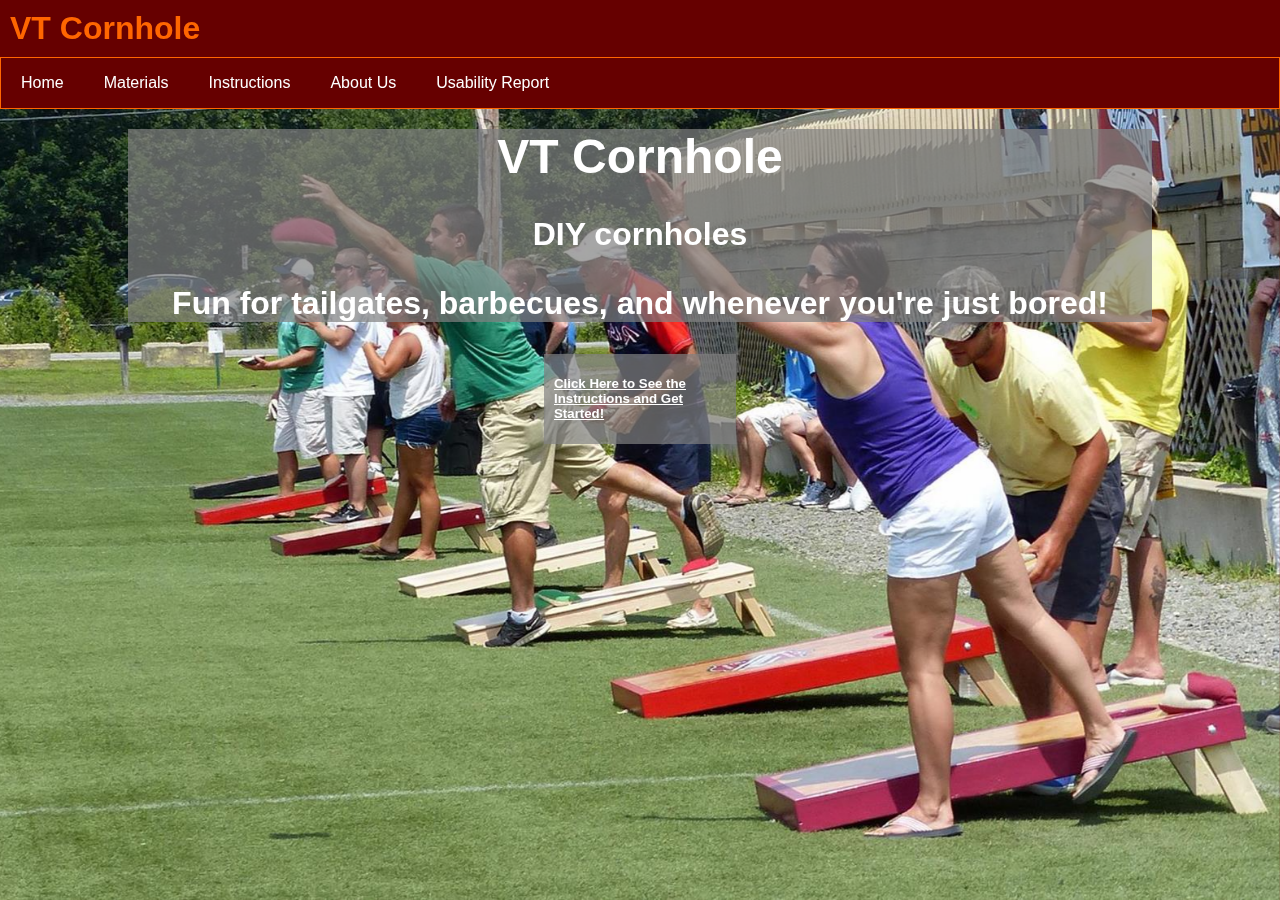
<file: index.html>
<!DOCTYPE HTML PUBLIC "-//W3C//DTD HTML 4.01//EN" "http://www.w3.org/TR/html4/strict.dtd">
<html>
<head>
	<title>VT Cornhole - Home</title>
	<link type="text/css" rel="stylesheet" href="main.css">
	<link type="text/css" rel="stylesheet" href="index.css">
	<script src="https://ajax.googleapis.com/ajax/libs/jquery/1.12.2/jquery.min.js"></script>
	<script src="index.js"></script>
</head>
<body>
	<div class="background-images">
		<div class="background current-background" id="cornhole2" style="display:block"></div>
		<div class="background" id="cornhole3"></div>
		<div class="background" id="cornhole4"></div>
		<div class="background" id="cornhole5"></div>
	</div>
	<div class="container">
		<div class="nav">
			<h1>VT Cornhole</h1>
			<ul>
				<li><a href="index.html">Home</a></li>
				<li><a href="materials.html">Materials</a></li>
				<li><a href="instructions.html">Instructions</a></li>
				<li><a href="about.html">About Us</a></li>
				<li><a href="report.html">Usability Report</a></li>
			</ul>
		</div>
		<div class="body">
			<h1>VT Cornhole</h1>
			<h3>DIY cornholes</h3>
			<h3>Fun for tailgates, barbecues, and whenever you're just bored!</h3>
		</div>
		<div class="footer">
			<h5><a href="materials.html"><div>Click Here to See the Instructions and Get Started!</div></h5>
		</div>
	</div>
</body>
</html>
</file>
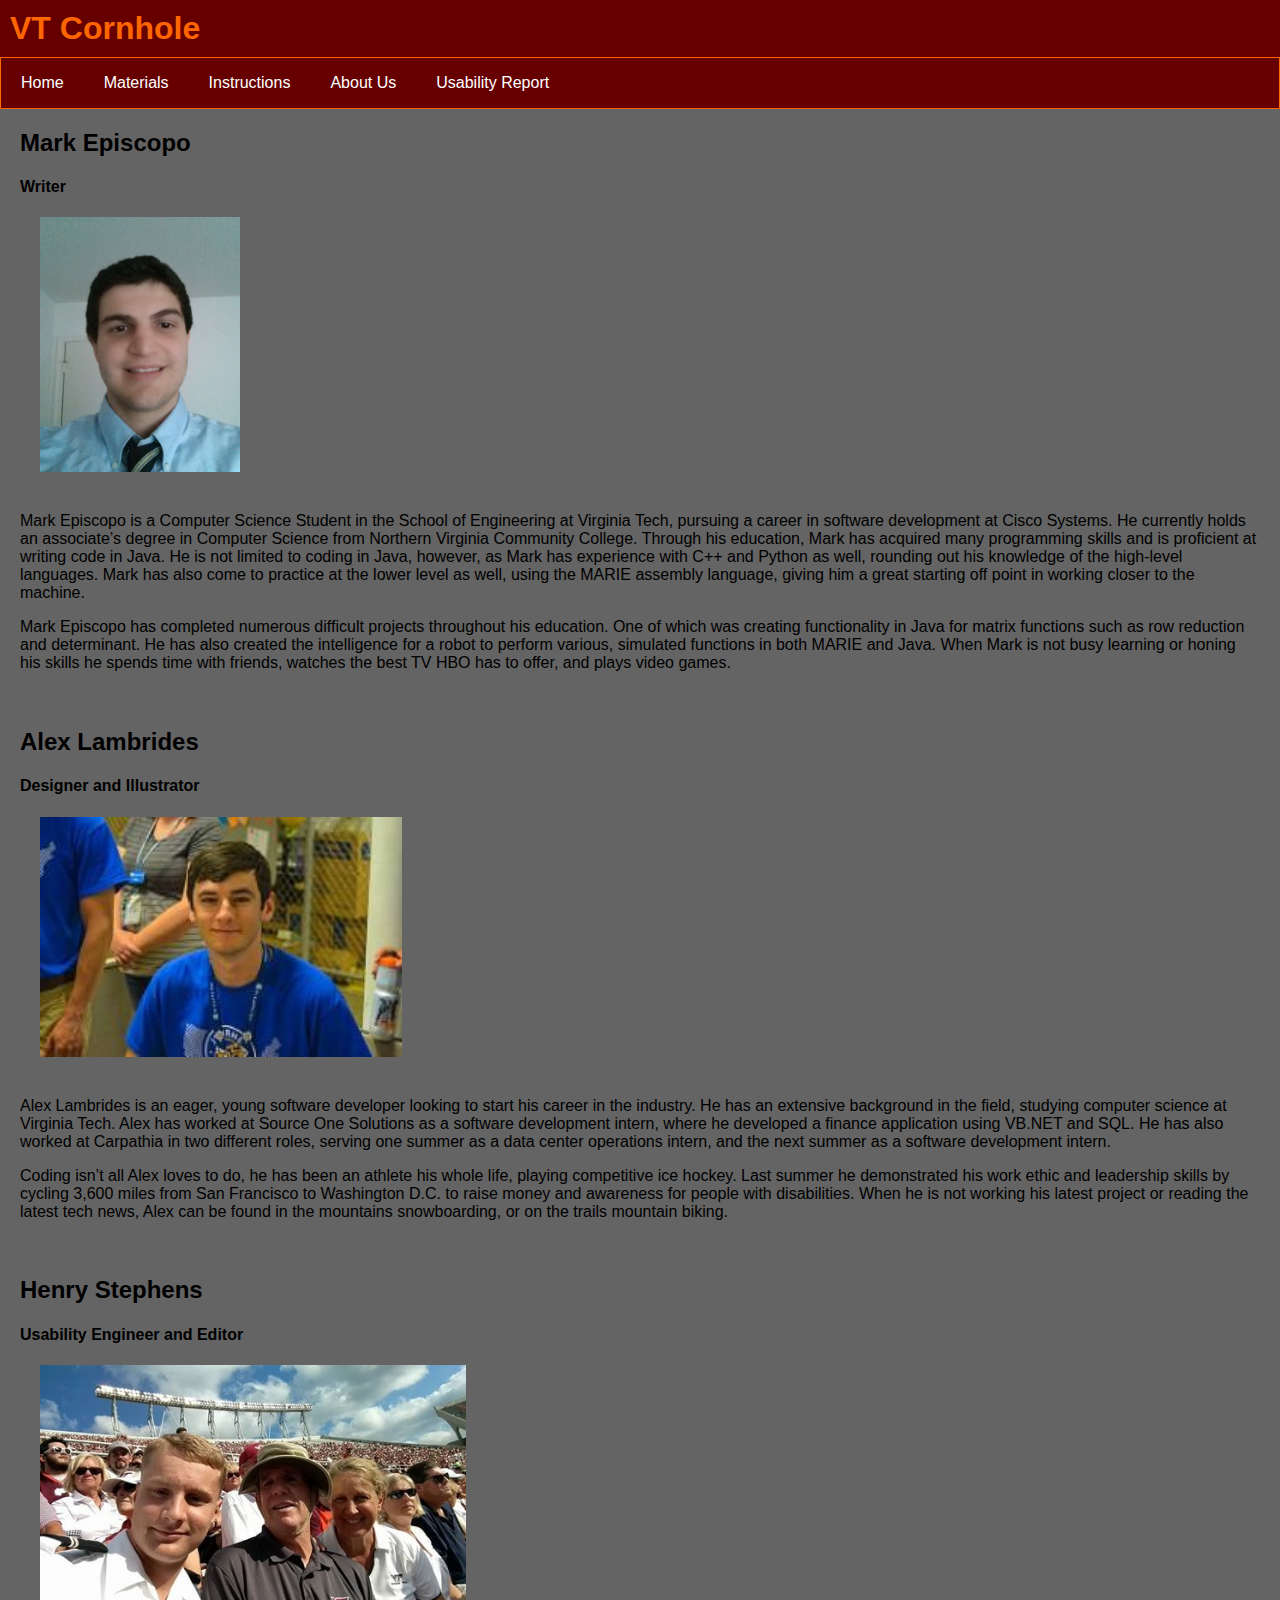
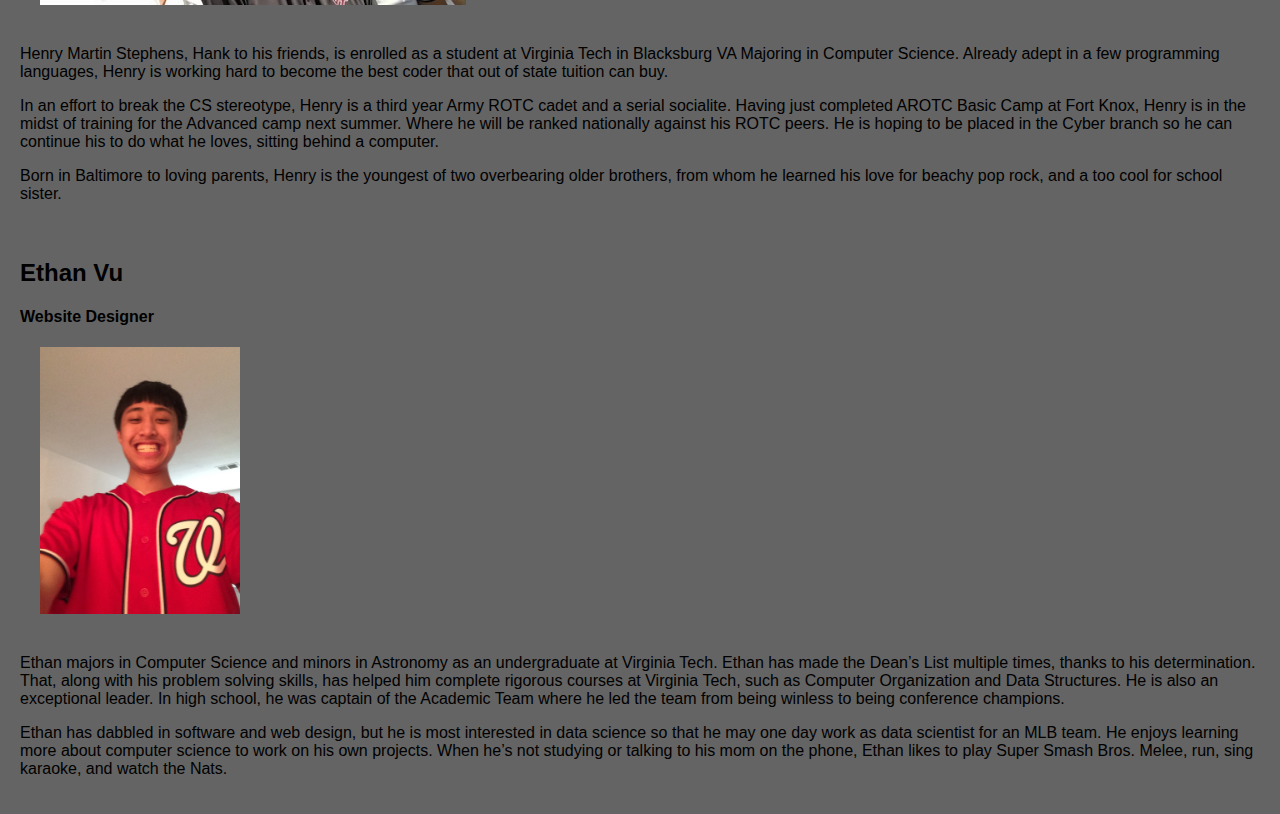
<file: about.html>
<!DOCTYPE HTML PUBLIC "-//W3C//DTD HTML 4.01//EN" "http://www.w3.org/TR/html4/strict.dtd">
<html>
<head>
	<title>VT Cornhole - About Us</title>
	<link type="text/css" rel="stylesheet" href="main.css">
	<link type="text/css" rel="stylesheet" href="about.css">
</head>
<body>
	<div class="container">
		<div class="nav">
			<h1>VT Cornhole</h1>
			<ul>
				<li><a href="index.html">Home</a></li>
				<li><a href="materials.html">Materials</a></li>
				<li><a href="instructions.html">Instructions</a></li>
				<li><a href="about.html">About Us</a></li>
				<li><a href="report.html">Usability Report</a></li>
			</ul>
		</div>
		<div class="body">
			<div class="Episcopo">
				<h2>Mark Episcopo</h2>
				<h4>Writer</h4>
				<div><img src="team_pics/episcopo.jpg" height="auto" width="200px"></div>
				<p>Mark Episcopo is a Computer Science Student in the School of Engineering at Virginia Tech, 
				pursuing a career in software development at Cisco Systems.  He currently holds an associate’s 
				degree in Computer Science from Northern Virginia Community College.  Through his education, 
				Mark has acquired many programming skills and is proficient at writing code in Java.  He is not 
				limited to coding in Java, however, as Mark has experience with C++ and Python as well, rounding 
				out his knowledge of the high-level languages.  Mark has also come to practice at the lower level 
				as well, using the MARIE assembly language, giving him a great starting off point in working 
				closer to the machine.</p>
				<p>Mark Episcopo has completed numerous difficult projects throughout his 
				education.  One of which was creating functionality in Java for matrix functions such as row 
				reduction and determinant. He has also created the intelligence for a robot to perform various, 
				simulated functions in both MARIE and Java.  When Mark is not busy learning or honing his skills 
				he spends time with friends, watches the best TV HBO has to offer, and plays video games.</p>
			</div>
			<div class="Lambrides">
			    <h2>Alex Lambrides</h2>
				<h4>Designer and Illustrator</h4>
				<div><img src="team_pics/lambrides.jpg" height="240px" width="auto"></div>
				<p>Alex Lambrides is an eager, young software developer looking to start his career in the 
				industry. He has an extensive background in the field, studying computer science at Virginia 
				Tech. Alex has worked at Source One Solutions as a software development intern, where he 
				developed a finance application using VB.NET and SQL. He has also worked at Carpathia in two 
				different roles, serving one summer as a data center operations intern, and the next summer as 
				a software development intern.</p>
				<p>Coding isn’t all Alex loves to do, he has been an athlete his whole life, playing competitive 
				ice hockey. Last summer he demonstrated his work ethic and leadership skills by cycling 3,600 
				miles from San Francisco to Washington D.C. to raise money and awareness for people with 
				disabilities. When he is not working his latest project or reading the latest tech news, Alex can 
				be found in the mountains snowboarding, or on the trails mountain biking.</p>
			</div>
			<div class="Stephens">
			    <h2>Henry Stephens</h2>
				<h4>Usability Engineer and Editor</h4>
				<div><img src="team_pics/stephens.jpg" height="240px" width="auto"></div>
				<p>Henry Martin Stephens, Hank to his friends, is enrolled as a student at Virginia Tech in 
				Blacksburg VA Majoring in Computer Science.  Already adept in a few programming languages, 
				Henry is working hard to become the best coder that out of state tuition can buy. </p>
				<p>In an effort to break the CS stereotype, Henry is a third year Army ROTC cadet and a serial 
				socialite. Having just completed AROTC Basic Camp at Fort Knox, Henry is in the midst of 
				training for the Advanced camp next summer. Where he will be ranked nationally against his ROTC 
				peers. He is hoping to be placed in the Cyber branch so he can continue his to do what he loves, 
				sitting behind a computer. </p>
				<p>Born in Baltimore to loving parents, Henry is the youngest of two overbearing older brothers, 
				from whom he learned his love for beachy pop rock, and a too cool for school sister. </p>
			</div>
			<div class="Vu">
			    <h2>Ethan Vu</h2>
				<h4>Website Designer</h4>
				<div><img src="team_pics/vu.jpg" height="auto" width="200px"></div>
				<p>Ethan majors in Computer Science and minors in Astronomy as an undergraduate at Virginia Tech.  
				Ethan has made the Dean’s List multiple times, thanks to his determination.  That, along with his 
				problem solving skills, has helped him complete rigorous courses at Virginia Tech, such as Computer 
				Organization and Data Structures.  He is also an exceptional leader.  In high school, he was captain 
				of the Academic Team where he led the team from being winless to being conference champions.</p>
				<p>Ethan has dabbled in software and web design, but he is most interested in data science so 
				that he may one day work as data scientist for an MLB team.  He enjoys learning more about computer 
				science to work on his own projects.  When he’s not studying or talking to his mom on the phone, 
				Ethan likes to play Super Smash Bros. Melee, run, sing karaoke, and watch the Nats.</p>
			</div>
		</div>
	</div>
</body>
</html>
</file>
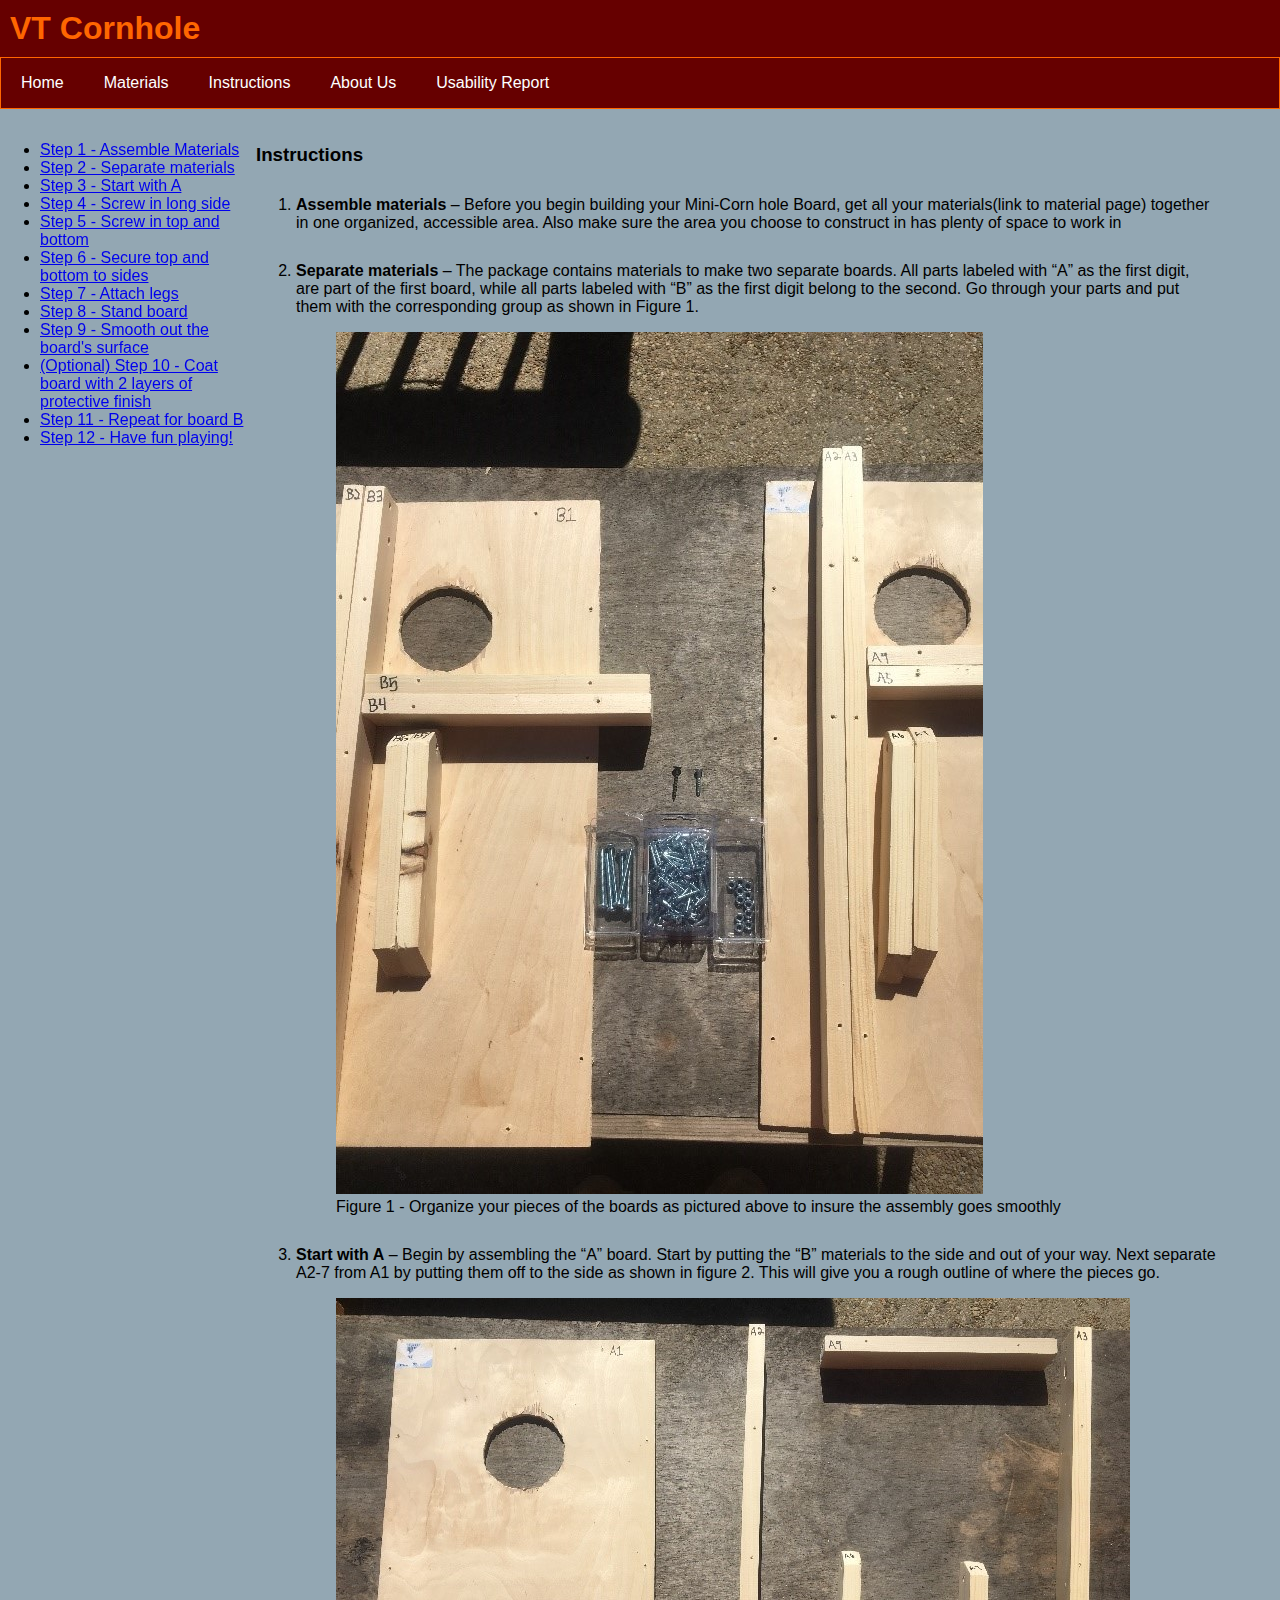
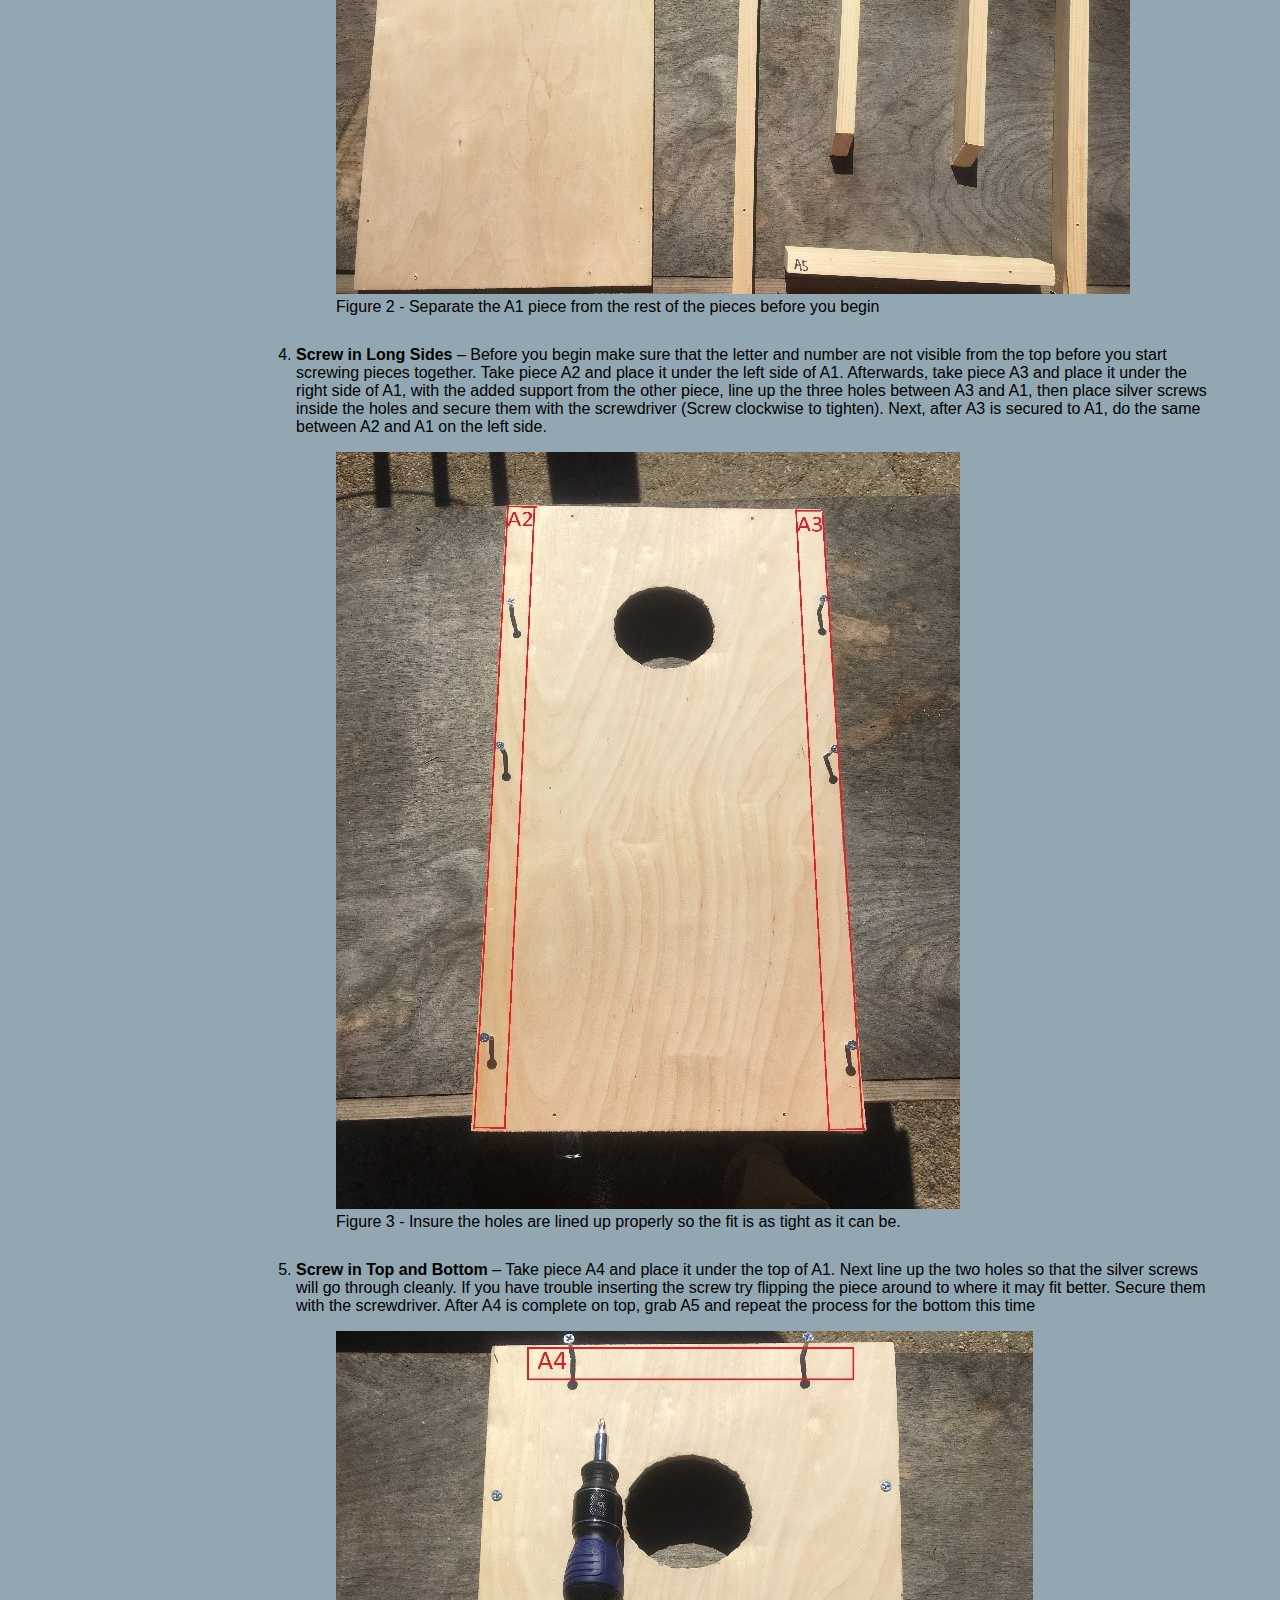
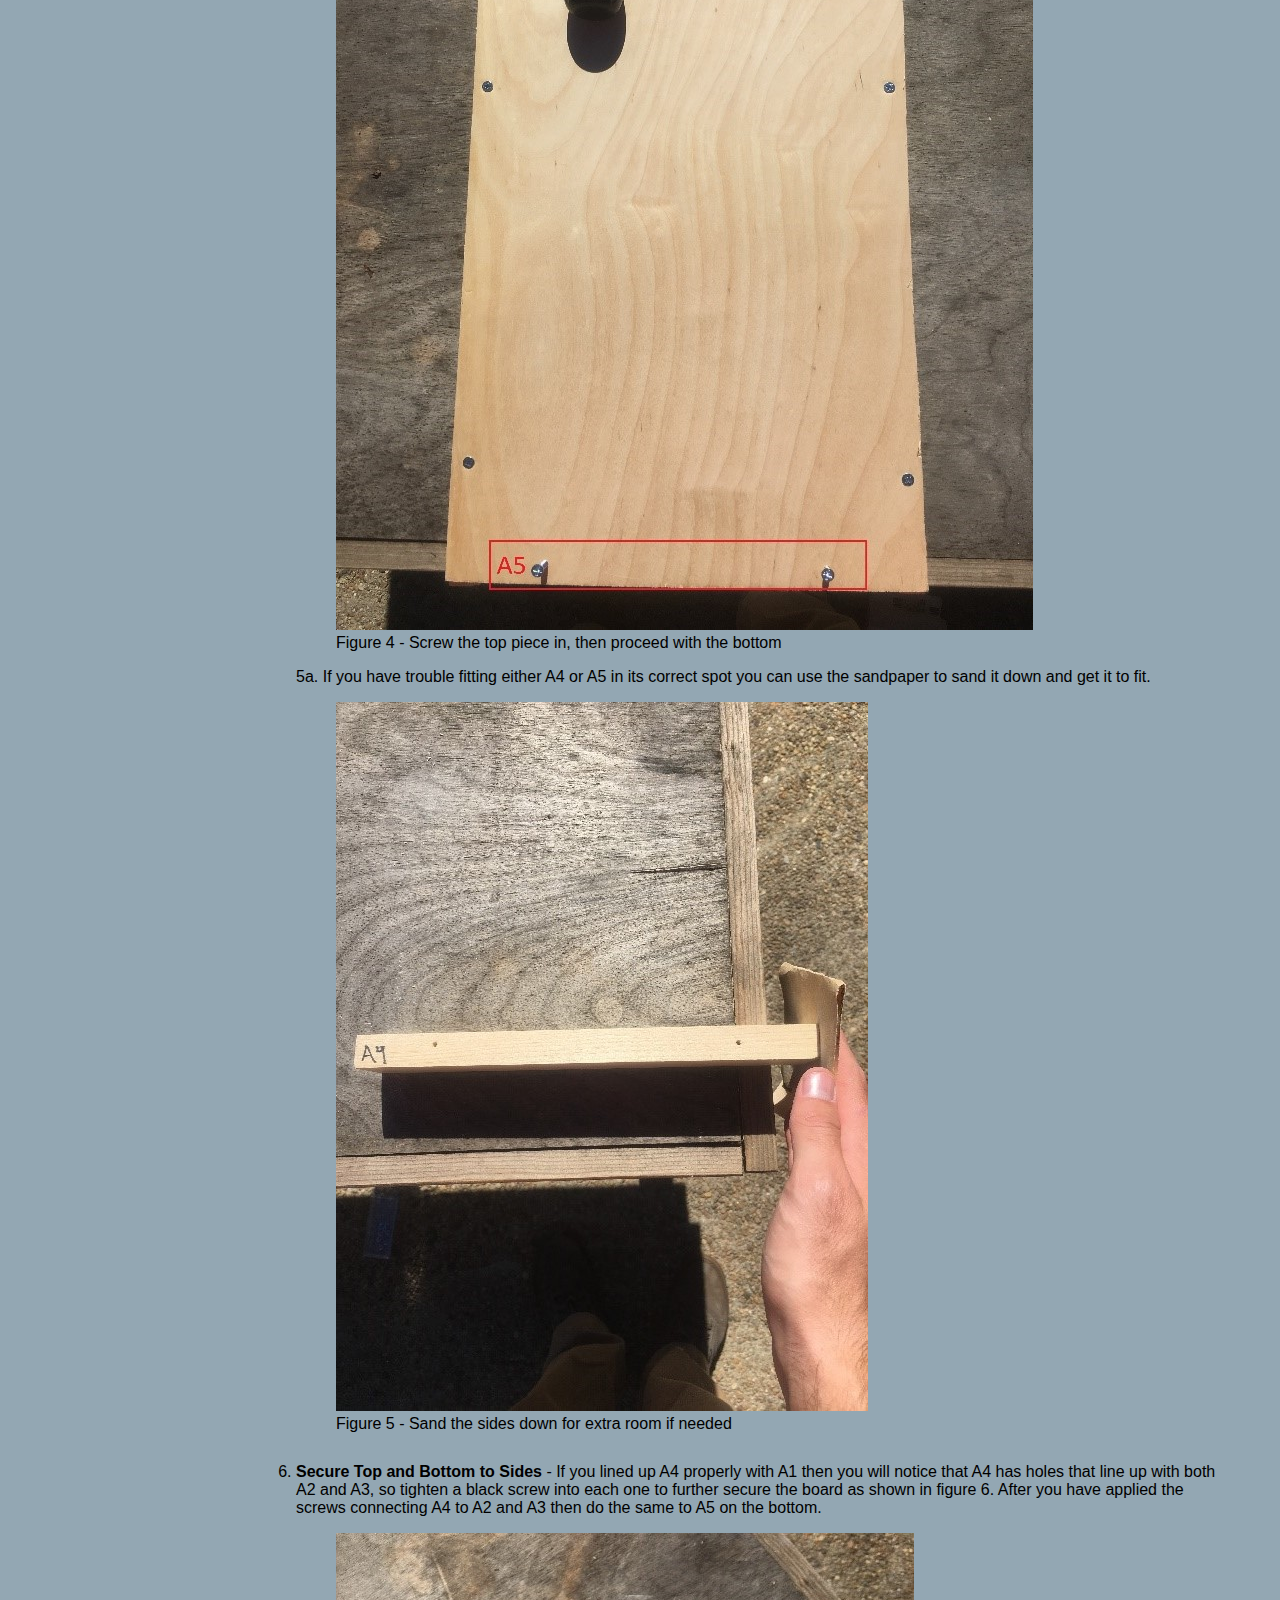
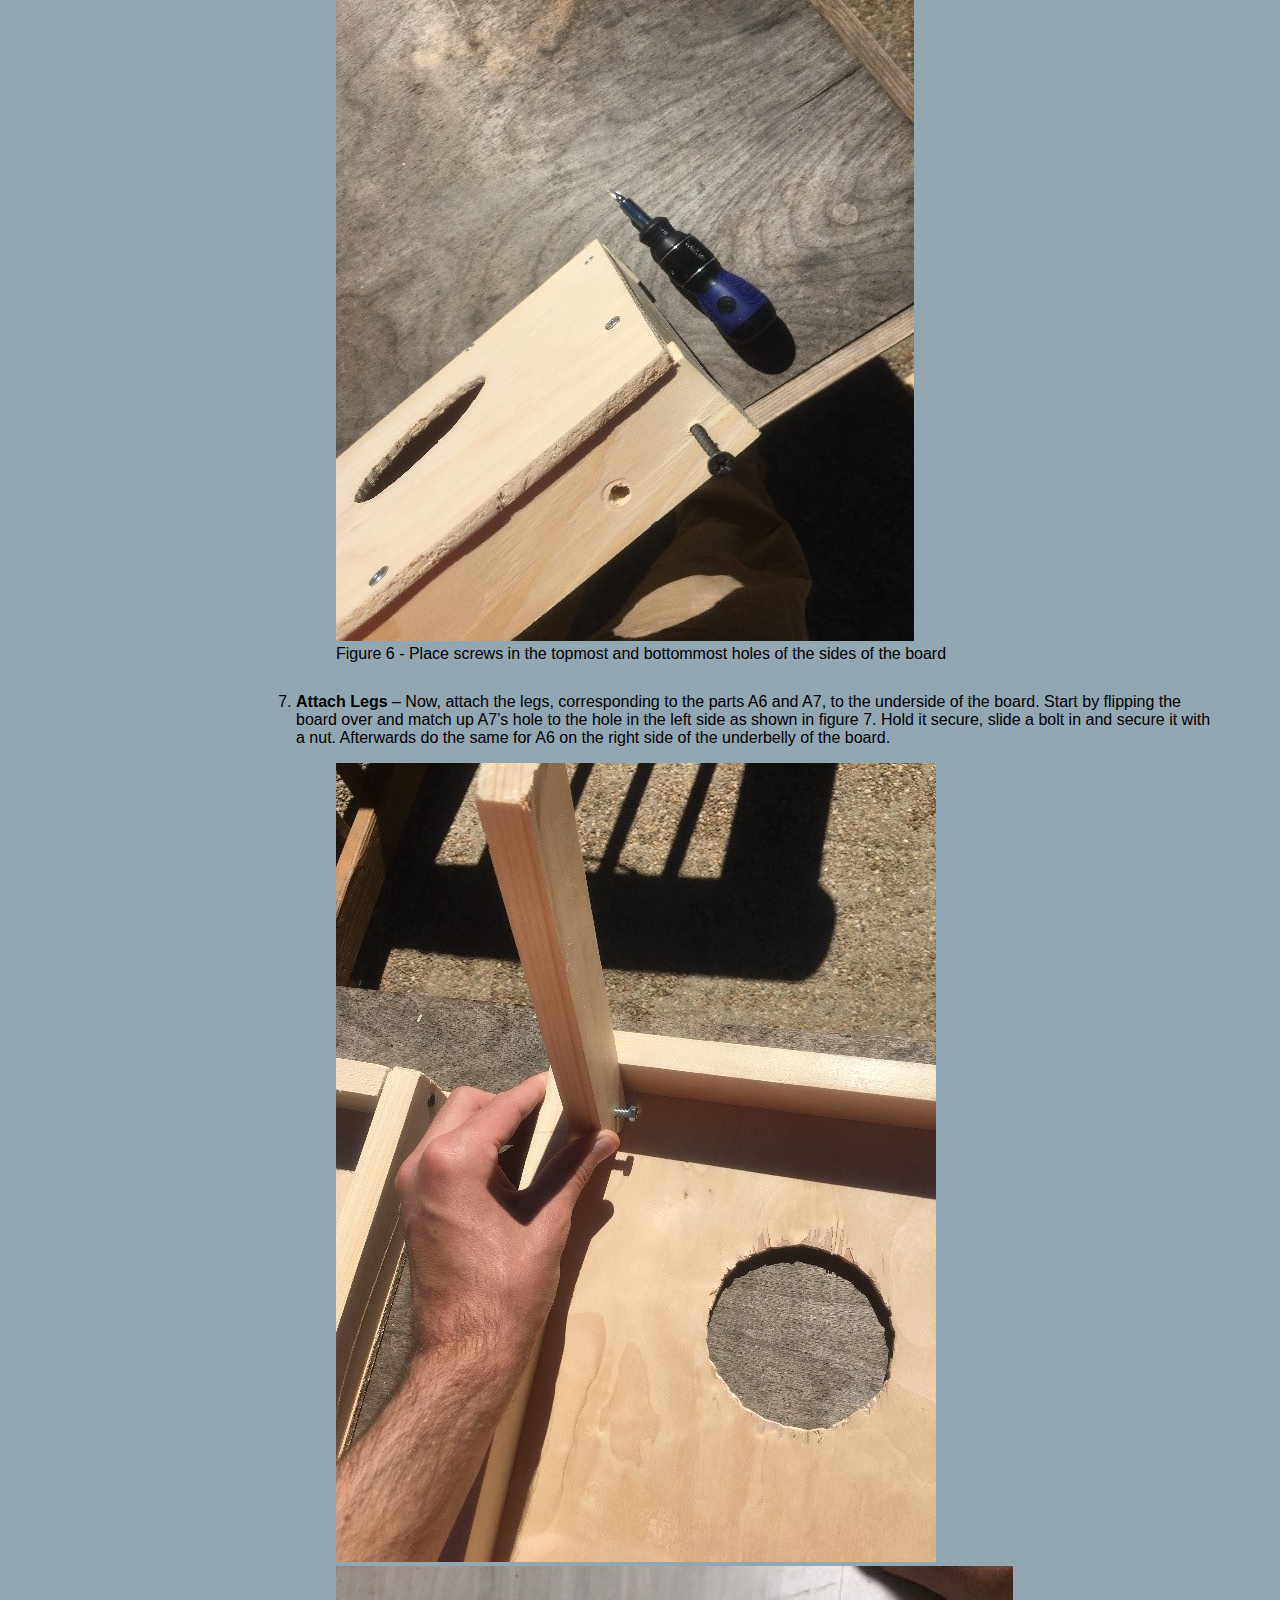
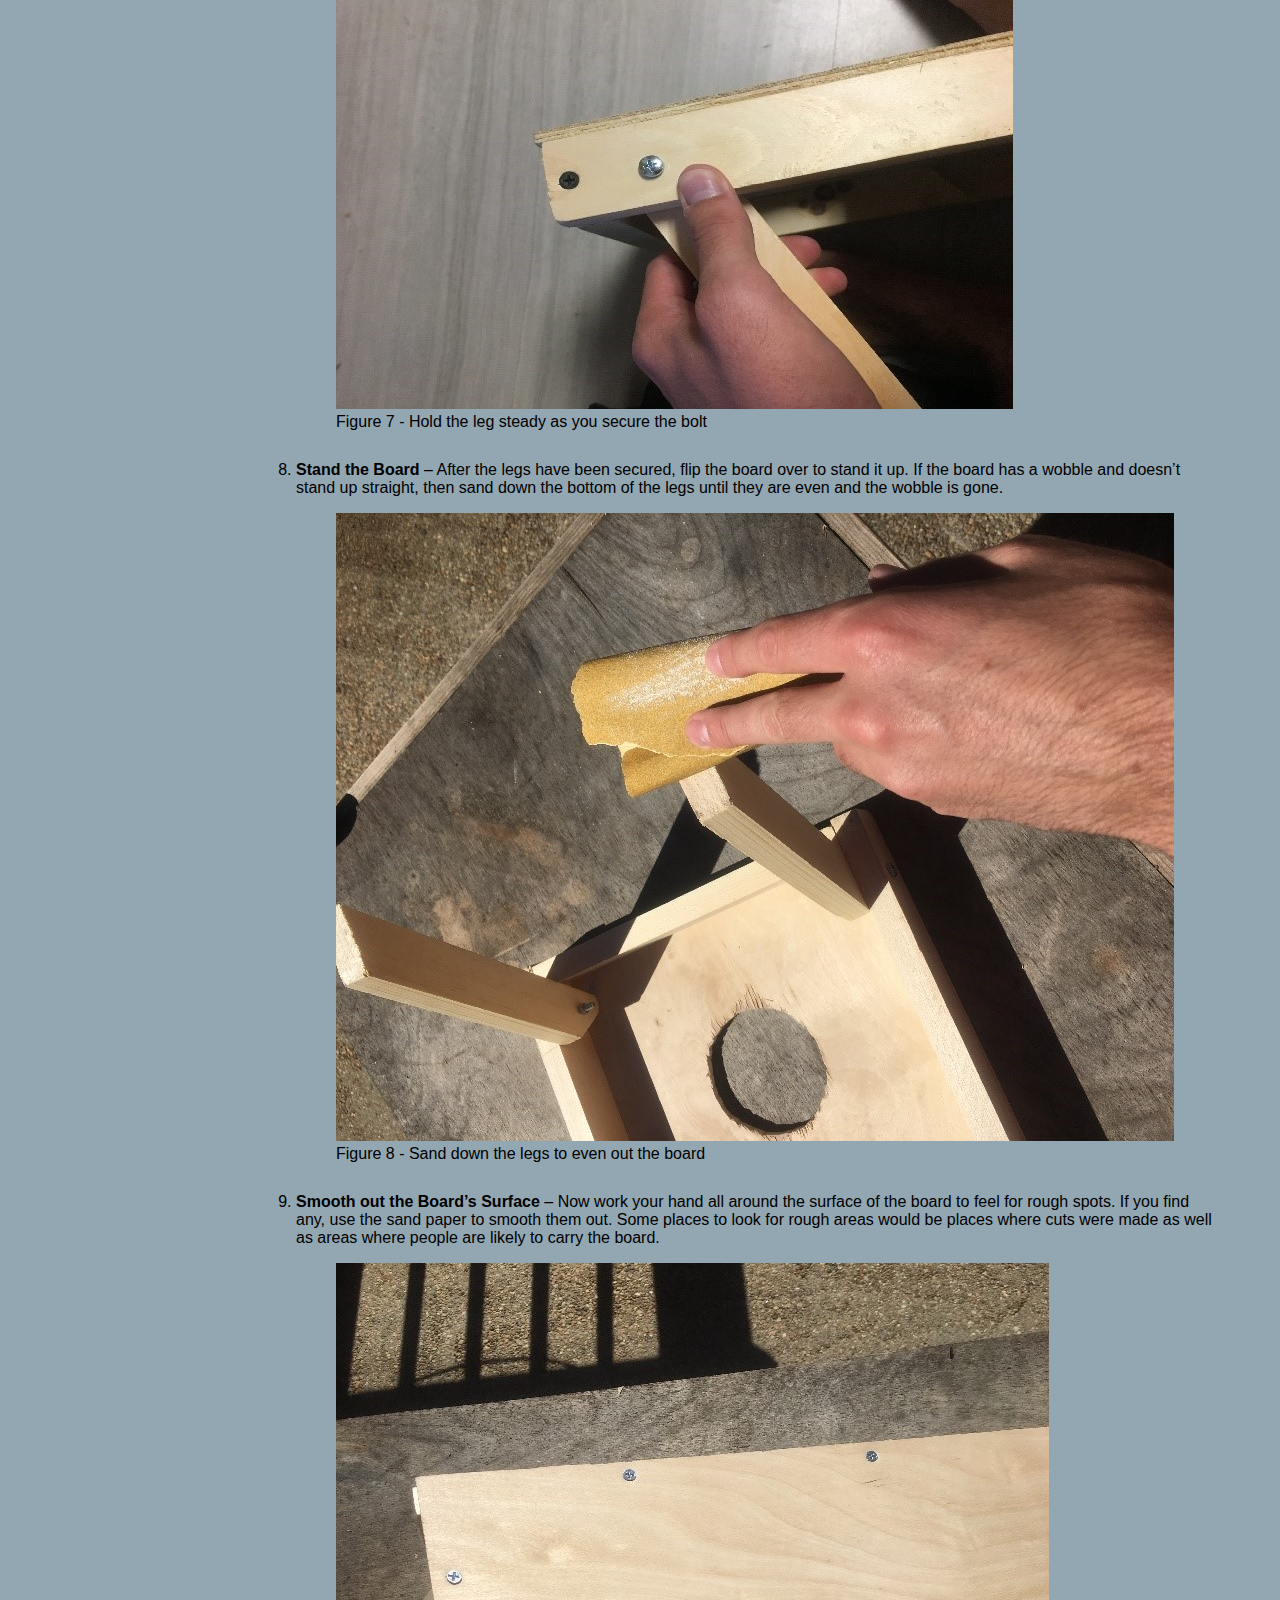
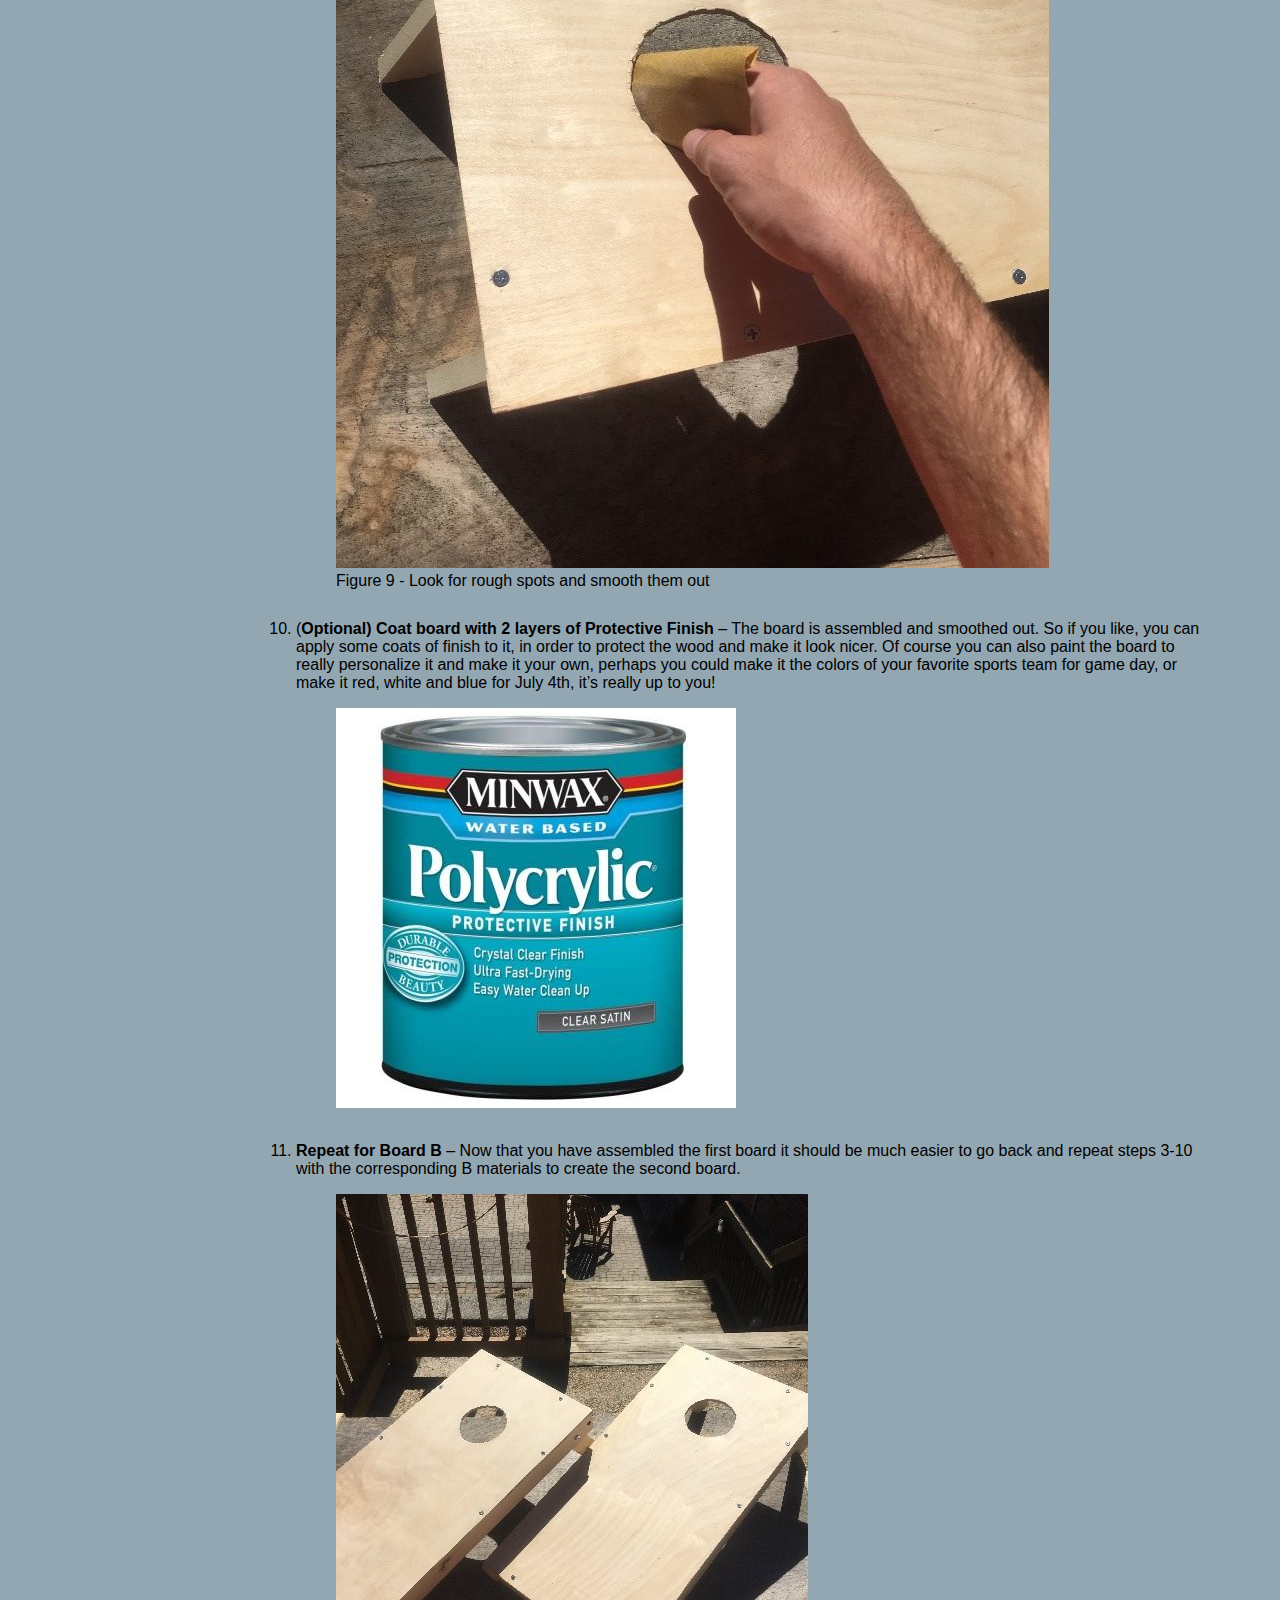
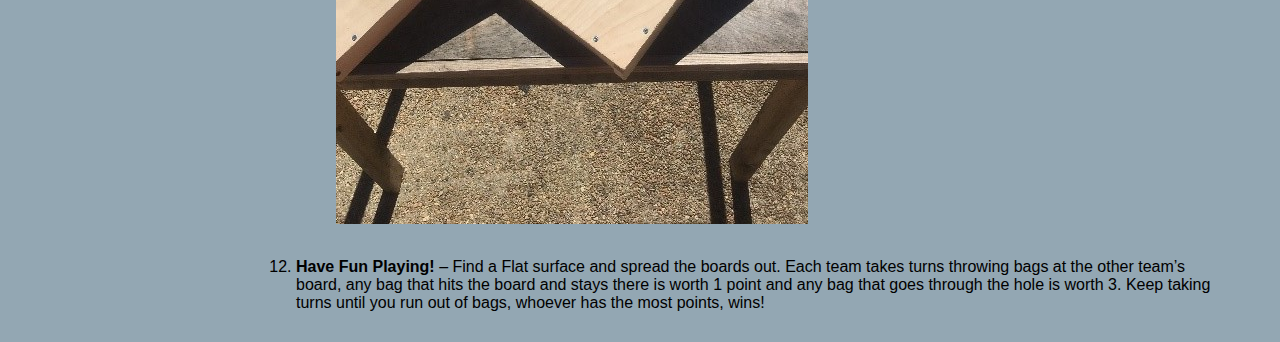
<file: instructions.html>
<!DOCTYPE HTML PUBLIC "-//W3C//DTD HTML 4.01//EN" "http://www.w3.org/TR/html4/strict.dtd">
<html>
<head>
	<title>VT Cornhole - Instructions</title>
	<link type="text/css" rel="stylesheet" href="main.css">
	<link type="text/css" rel="stylesheet" href="instructions.css">
</head>
<body>
	<div class="container">
		<div class="nav">
			<h1>VT Cornhole</h1>
			<ul>
				<li><a href="index.html">Home</a></li>
				<li><a href="materials.html">Materials</a></li>
				<li><a href="instructions.html">Instructions</a></li>
				<li><a href="about.html">About Us</a></li>
				<li><a href="report.html">Usability Report</a></li>
			</ul>
		</div>
		<div class="body" id="body">
			<div class="sidebar">
				<ul>
					<li><a href="#step_1">Step 1 - Assemble Materials</a></li>
					<li><a href="#step_2">Step 2 - Separate materials</a></li>
					<li><a href="#step_3">Step 3 - Start with A</a></li>
					<li><a href="#step_4">Step 4 - Screw in long side</a></li>
					<li><a href="#step_5">Step 5 - Screw in top and bottom</a></li>
					<li><a href="#step_6">Step 6 - Secure top and bottom to sides</a></li>
					<li><a href="#step_7">Step 7 - Attach legs</a></li>
					<li><a href="#step_8">Step 8 - Stand board</a></li>
					<li><a href="#step_9">Step 9 - Smooth out the board's surface</a></li>
					<li><a href="#step_10">(Optional) Step 10 - Coat board with 2 layers of protective finish</a></li>
					<li><a href="#step_11">Step 11 - Repeat for board B</a></li>
					<li><a href="#step_12">Step 12 - Have fun playing!</a></li>
				</ul>
			</div>
			<div class="instructions">
			    <h3>Instructions</h3>
				<ol>
					<li id="step_1"><b>Assemble materials</b> – Before you begin building your Mini-Corn hole Board, 
					get all your materials(link to material page) together in one organized, 
					accessible area.  Also make sure the area you choose to construct in has plenty
					of space to work in</li>
					<li id="step_2"><b>Separate materials</b> – The package contains materials to make two separate boards. 
					All parts labeled with “A” as the first digit, are part of the first board, while all 
					parts labeled with “B” as the first digit belong to the second. Go through your parts 
					and put them with the corresponding group as shown in Figure 1.
					<figure>
						<img src="instruct_pics/figure1.jpg" alt="missing"/>
						<figcaption>Figure 1 - Organize your pieces of the boards as pictured above to insure
						the assembly goes smoothly</figcaption>
					</figure>
					</li>
					<li id="step_3"><b>Start with A</b> – Begin by assembling the “A” board. Start by putting the “B” materials to the
					side and out of your way. Next separate A2-7 from A1 by putting them off to the side as shown in
					figure 2. This will give you a rough outline of where the pieces go.
					<figure>
						<img src="instruct_pics/figure2.jpg" alt="missing"/>
						<figcaption>Figure 2 - Separate the A1 piece from the rest of the pieces before you begin</figcaption>
					</figure>
					</li>
					<li id="step_4"><b>Screw in Long Sides</b> – Before you begin make sure that the letter and number are not visible 
					from the top before you start screwing pieces together. Take piece A2 and place it under the 
					left side of A1. Afterwards, take piece A3 and place it under the right side of A1, with the added 
					support from the other piece, line up the three holes between A3 and A1, then place silver screws 
					inside the holes and secure them with the screwdriver (Screw clockwise to tighten). Next, after A3 
					is secured to A1, do the same between A2 and A1 on the left side.
					<figure>
						<img src="instruct_pics/figure3.jpg" alt="missing"/>
						<figcaption>Figure 3 - Insure the holes are lined up properly so the fit is as tight as it can be.</figcaption>
					</figure>
					</li>
					<li id="step_5"><p><b>Screw in Top and Bottom</b> – Take piece A4 and place it under the top of A1. Next line up the 
					two holes so that the silver screws will go through cleanly. If you have trouble inserting the screw 
					try flipping the piece around to where it may fit better. Secure them with the screwdriver. After A4 
					is complete on top, grab A5 and repeat the process for the bottom this time</p>
					<figure>
						<img src="instruct_pics/figure4.jpg" alt="missing"/>
						<figcaption>Figure 4 - Screw the top piece in, then proceed with the bottom</figcaption>
					</figure>
					<p>5a. If you have trouble fitting either A4 or A5 in its correct spot you can use the sandpaper to sand 
					it down and get it to fit.</p>
					<figure>
						<img src="instruct_pics/figure5.jpg" alt="missing"/>
						<figcaption>Figure 5 - Sand the sides down for extra room if needed</figcaption>
					</figure>
					</li>
					<li id="step_6"><b>Secure Top and Bottom to Sides</b> - If you lined up A4 properly with A1 then you will notice that A4 
					has holes that line up with both A2 and A3, so tighten a black screw into each one to further secure 
					the board as shown in figure 6. After you have applied the screws connecting A4 to A2 and A3 then do 
					the same to A5 on the bottom.
					<figure>
						<img src="instruct_pics/figure6.jpg" alt="missing"/>
						<figcaption>Figure 6 - Place screws in the topmost and bottommost holes of the sides of the board</figcaption>
					</figure>
					</li>
					<li id="step_7"><b>Attach Legs</b> – Now, attach the legs, corresponding to the parts A6 and A7, to the underside of 
					the board. Start by flipping the board over and match up A7’s hole to the hole in the left side as shown 
					in figure 7. Hold it secure, slide a bolt in and secure it with a nut. Afterwards do the same for A6 on 
					the right side of the underbelly of the board. 
					<figure>
						<img src="instruct_pics/figure7_1.jpg" alt="missing"/>
						<img src="instruct_pics/figure7_2.jpg" alt="missing"/>
						<figcaption>Figure 7 - Hold the leg steady as you secure the bolt</figcaption>
					</figure>
					</li>
					<li id="step_8"><b>Stand the Board</b> – After the legs have been secured, flip the board over to stand it up. If the board 
					has a wobble and doesn’t stand up straight, then sand down the bottom of the legs until they are even and 
					the wobble is gone.
					<figure>
						<img src="instruct_pics/figure8.jpg" alt="missing"/>
						<figcaption>Figure 8 - Sand down the legs to even out the board</figcaption>
					</figure>
					</li>
					<li id="step_9"><b>Smooth out the Board’s Surface</b> – Now work your hand all around the surface of the board to feel for 
					rough spots. If you find any, use the sand paper to smooth them out. Some places to look for rough areas 
					would be places where cuts were made as well as areas where people are likely to carry the board.
					<figure>
						<img src="instruct_pics/figure9.jpg" alt="missing"/>
						<figcaption>Figure 9 - Look for rough spots and smooth them out</figcaption>
					</figure>
					</li>
					<li id="step_10">(<b>Optional) Coat board with 2 layers of Protective Finish</b> – The board is assembled and smoothed out. 
					So if you like, you can apply some coats of finish to it, in order to protect the wood and make it look 
					nicer. Of course you can also paint the board to really personalize it and make it your own, perhaps you 
					could make it the colors of your favorite sports team for game day, or make it red, white and blue for 
					July 4th, it’s really up to you!
					<figure>
						<img src="instruct_pics/figure10.jpg" alt="missing"/>
					</figure>
					</li>
					<li id="step_11"><b>Repeat for Board B</b> – Now that you have assembled the first board it should be much easier to go back 
					and repeat steps 3-10 with the corresponding B materials to create the second board.
					<figure>
						<img src="instruct_pics/figure11.jpg" alt="missing"/>
					</figure>
					</li>
					<li id="step_12"><b>Have Fun Playing!</b> – Find a Flat surface and spread the boards out. Each team takes turns throwing 
					bags at the other team’s board, any bag that hits the board and stays there is worth 1 point and any bag 
					that goes through the hole is worth 3. Keep taking turns until you run out of bags, whoever has the most 
					points, wins!
					</li>
				</ol>
			</div>
		</div>
	</div>
</body>
</html>
</file>
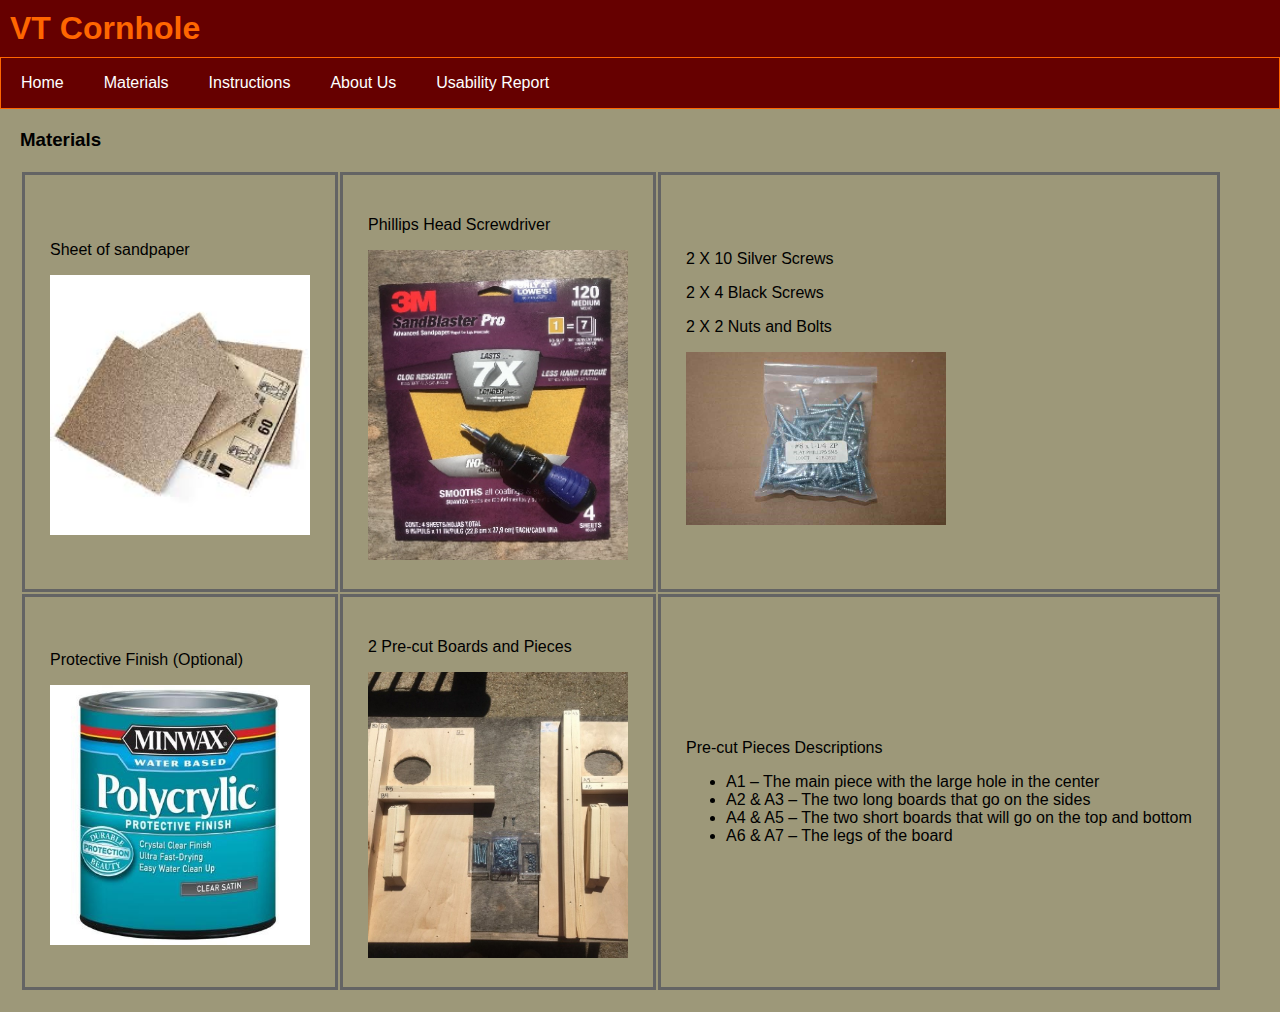
<file: materials.html>
<!DOCTYPE HTML PUBLIC "-//W3C//DTD HTML 4.01//EN" "http://www.w3.org/TR/html4/strict.dtd">
<html>
<head>
	<title>VT Cornhole - Materials</title>
	<link type="text/css" rel="stylesheet" href="main.css">
	<link type="text/css" rel="stylesheet" href="materials.css">
</head>
<body>
	<div class="container">
		<div class="nav">
			<h1>VT Cornhole</h1>
			<ul>
				<li><a href="index.html">Home</a></li>
				<li><a href="materials.html">Materials</a></li>
				<li><a href="instructions.html">Instructions</a></li>
				<li><a href="about.html">About Us</a></li>
				<li><a href="report.html">Usability Report</a></li>
			</ul>
		</div>
		<div class="body">
			<h3>Materials</h3>
			<table>
				<tr>
					<td>
						<p>Sheet of sandpaper</p>
						<!-- Image source: https://www.lowes.com/projects/images/buying-guides/Paint/sandpaper-buying-guide-inline-grit.jpg -->
						<img src="materials_pics/sandpaper.jpg" width="260px" height="260px">
					</td>
					<td>
						<p>Phillips Head Screwdriver</p>
						<img src="materials_pics/screwdriver.jpg" width="260px" height="310px">
					</td>
					<td>
						<p>2 X 10 Silver Screws</p>
						<p>2 X 4 Black Screws</p>
						<p>2 X 2 Nuts and Bolts</p>
						<!-- Image source: https://www.nextdayjumps.com/sites/default/files/product_images/track-screw-bag.jpg-->
						<img src="materials_pics/screws.jpg" width="260px" height="173px">
					</td>
				</tr>
				<tr>
					<td>
						<p>Protective Finish (Optional)</p>
						<!-- Image source: http://www.homedepot.com/catalog/productImages/1000/21/21f598a0-b296-4cea-84aa-2a3641b46ce7_1000.jpg-->
						<img src="materials_pics/finish.jpg" width="260px" height="260px">
					</td>
					<td>
						<p>2 Pre-cut Boards and Pieces</p>
						<img src="materials_pics/boards.jpg" width="260px" height="286px">
					</td>
					<td>
						<p>Pre-cut Pieces Descriptions</p>
						<ul>
							<li>A1 – The main piece with the large hole in the center</li>
							<li>A2 & A3 – The two long boards that go on the sides</li>
							<li>A4 & A5 – The two short boards that will go on the top and bottom</li>
							<li>A6 & A7 – The legs of the board</li>
						</ul>
					</td>
				</tr>
			</table>
		</div>
	</div>
</body>
</html>
</file>
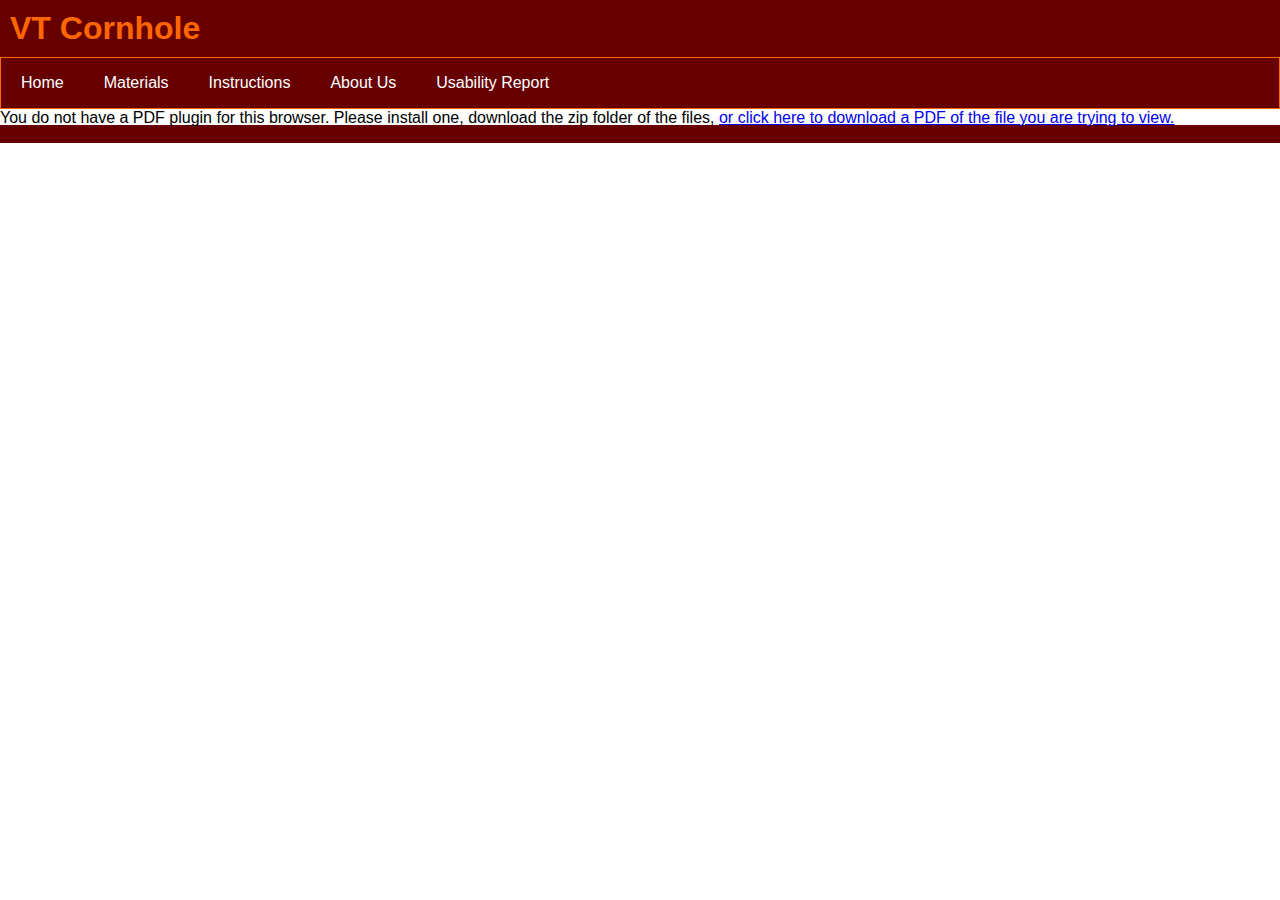
<file: report.html>
<!DOCTYPE HTML PUBLIC "-//W3C//DTD HTML 4.01//EN" "http://www.w3.org/TR/html4/strict.dtd">
<html>
<head>
	<title>VT Cornhole - Usability Report</title>
	<link type="text/css" rel="stylesheet" href="main.css">
	<link type="text/css" rel="stylesheet" href="report.css">
</head>
<body>
	<div class="container">
		<div class="nav">
			<h1>VT Cornhole</h1>
			<ul>
				<li><a href="index.html">Home</a></li>
				<li><a href="materials.html">Materials</a></li>
				<li><a href="instructions.html">Instructions</a></li>
				<li><a href="about.html">About Us</a></li>
				<li><a href="report.html">Usability Report</a></li>
			</ul>
		</div>
		<div class="body">
			<object data="usability_report.pdf" type="application/pdf" width="100%" height="100%">
			<p>You do not have a PDF plugin for this browser. Please install one, download the zip folder of the files, <a href="Introduction.pdf">or click
			 here to download a PDF of the file you are trying to view.</a></p>
		</object>
		</div>
	</div>
</body>
</html>
</file>
<file: main.css>
body {
	margin: 0px;
}

.container {
	position: relative;
	z-index: 1;
}

/* Navigation bar at the top of the page */
.nav h1 {
	color: #ff6600;
	background: #660000;
	margin: 0px;
	padding: 10px;
}

.nav ul {
	height: 50px;
	width: 99.85%;
	margin-top: 0px;
	border: 1px;
	border-style: solid;
	border-color: #ff6600;
	padding: 0px;
	background: #660000;
}

.nav  li{
	height: 80%;
	display: inline-block;
	text-decoration: none;
    color: gray;
	text-align: center;
	line-height: 40px;
	background: #660000;
	padding: 5px 20px;
	border: none;
	float: left;
}

.nav li:hover {
	background: #8b1717;
}

.nav li a {
	display: block;
}

.nav li a:-webkit-any-link {
    text-decoration: none;
    color: white;
}

.nav li a:-moz-any-link {
    text-decoration: none;
    color: white;
}

.container {
	font-family: Arial, Helvetica, sans-serif;
}
</file>
<file: index.css>
body {
	background-color: #660000;
}

/* Transitioning Background */
.background-images {
	position: fixed;
	width: 100%;
	height: 100%;
	z-index: 0;
}

#cornhole2 {
    /* Image source: https://clubrunner.blob.core.windows.net/00000008999/Images/Cornhole-5.jpg */
	background: url("index_bkgrnd/cornhole2.jpg") no-repeat center center fixed;
	-webkit-background-size: cover;
	-moz-background-size: cover;
	-o-background-size: cover;
	background-size: cover;
}

#cornhole3 {
    /* Image source: https://s-media-cache-ak0.pinimg.com/originals/16/ce/6c/16ce6c5a6f8c63692f12e9e1323f856f.jpg */
	background: url("index_bkgrnd/cornhole3.jpg") no-repeat center center fixed;
	-webkit-background-size: cover;
	-moz-background-size: cover;
	-o-background-size: cover;
	background-size: cover;
}

#cornhole4 {
    /* Image source: http://www.sandandwaterexpo.com/wp-content/uploads/2015/05/cornhole-tournament.jpg */
	background: url("index_bkgrnd/cornhole4.jpg") no-repeat center center fixed;
	-webkit-background-size: cover;
	-moz-background-size: cover;
	-o-background-size: cover;
	background-size: cover;
}

#cornhole5 {
    /* Image source: http://unitedsocialsports.com/wp-content/uploads/2016/04/cornhole_cleaned-1.jpg */
	background: url("index_bkgrnd/cornhole5.jpg") no-repeat center center fixed;
	-webkit-background-size: cover;
	-moz-background-size: cover;
	-o-background-size: cover;
	background-size: cover;
}

.background {
	display: none;
	position: fixed;
	width: 100%;
	height: 100%;
}

.current-background {
	display: block;
}

/* Main part of the page */
.body {
	flex-wrap: wrap;
	justify-content: center;
    width: 80%;
	margin: auto;
    background-color: rgba(128, 128, 128, 0.7);
}

.body * {
    color: white;
	display: flex;
	flex-wrap: wrap;
	justify-content: center;
	clear: left;
	margin-top: 20px;
}

.body h1 {
	font-size: 48px;
}

.body h3 {
	font-size: 32px;
}

.footer {
	display: flex;
	flex-wrap: wrap;
	justify-content: center;
	clear: left;
	width: 15%;
	margin: auto;
	background-color: rgba(128, 128, 128, 0.7);
}

.footer h5 {
	margin-left: 10px;
}

.footer h5 a:-webkit-any-link {
    color: white;
}

.footer h5 a:-moz-any-link {
    color: white;
}
</file>
<file: about.css>
body {
	background: #646464;
}

.body div {
	padding-left: 20px;
	padding-right: 20px;
	padding-bottom: 20px;
}
</file>
<file: instructions.css>
body {
	background: #93a7b3;
}

.body div {
	display: inline-block;
}

.sidebar {
	position: fixed;
	width: 20%;
}

.instructions {
	position: relative;
	left: 20%;
	width: 75%;
}

.instructions ul li {
	margin-top: 20px;
	margin-bottom: 10px;
}

.instructions ol li {
	margin-top: 30px;
	margin-bottom: 30px;
}
</file>
<file: materials.css>
body {
	background: #9d9879;
}

.body {
	margin: 20px;
}

td {
	padding: 25px;
	border: solid;
	border-color: #646464;
}
</file>
<file: report.css>
.body {
	background: #660000;
}

object {
	position: relative;
	top: -16px;
	height: 530px;
}
</file>
